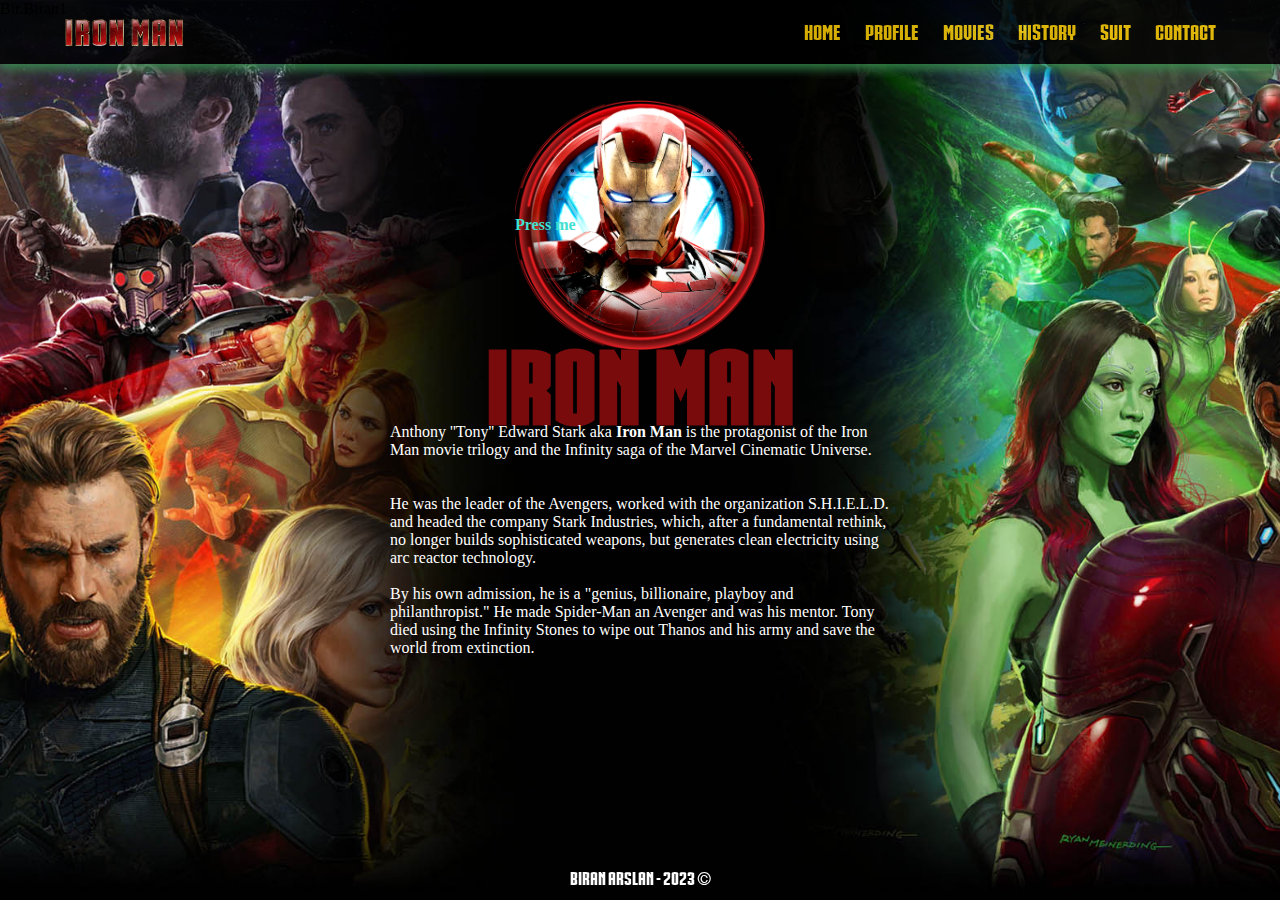
<file: index.html>
<!DOCTYPE html>
<html lang="en">
  <head>
    <meta charset="UTF-8" />
    <meta http-equiv="X-UA-Compatible" content="IE=edge" />
    <meta name="viewport" content="width=device-width, initial-scale=1.0" />
    <meta
      name="description"
      content="ironman,marvel,ironman biography,ironman movies,tony stark"
    />
    <title>Iron Man - Biography | Home</title>
    <link rel="stylesheet" href="css/style.css" />
  </head>
  <body>
    <nav class="navbar">
      <div class="navbar-container container">
        <input type="checkbox" name="" id="" />
        <div class="hamburger-lines">
          <span class="line line1"></span>
          <span class="line line2"></span>
          <span class="line line3"></span>
        </div>
        <ul class="menu-items">
          <li><a href="index.html">Home</a></li>
          <li><a href="pages/profile.html">Profile</a></li>
          <li><a href="pages/movies.html">Movies</a></li>
          <li><a href="pages/history.html">History</a></li>
          <li><a href="pages/suits.html">Suit</a></li>
          <li><a href="pages/contact.html">Contact</a></li>
        </ul>
        <img
          src="media/img/Iron-Man-Logo.png"
          width="120px"
          alt="Logo"
          class="logo"
        />
      </div>
    </nav>
    <div>
      <p class="ironman-head-clickme">Press me</p>
      <img class="ironman-head" src="media/img/ironman-head.png" onclick="iAmIronMan()" alt="">

    </div>
    <h1 class="ironman-title">IRON MAN</h1>
    <div class="home-desc">
      <p>
        Anthony ''Tony'' Edward Stark aka  <span style="font-weight: bold; ">Iron Man</span> is the protagonist of the
        Iron Man movie trilogy and the Infinity saga of the Marvel Cinematic
        Universe. <br><br><br> He was the leader of the Avengers, worked with the
        organization S.H.I.E.L.D. and headed the company Stark Industries,
        which, after a fundamental rethink, no longer builds sophisticated
        weapons, but generates clean electricity using arc reactor technology.
        <br><br>
        By his own admission, he is a "genius, billionaire, playboy and
        philanthropist." He made Spider-Man an Avenger and was his mentor. Tony
        died using the Infinity Stones to wipe out Thanos and his army and save
        the world from extinction.
      </p>
    </div>
    <footer class="footer">Biran Arslan - 2023 ©</footer>
    Bir.Biran1
    <script>
      function iAmIronMan(){
        
        new Audio("../media/audio/ironman.mp3").play()
      } 
    </script>
  </body>
</html>
</file>
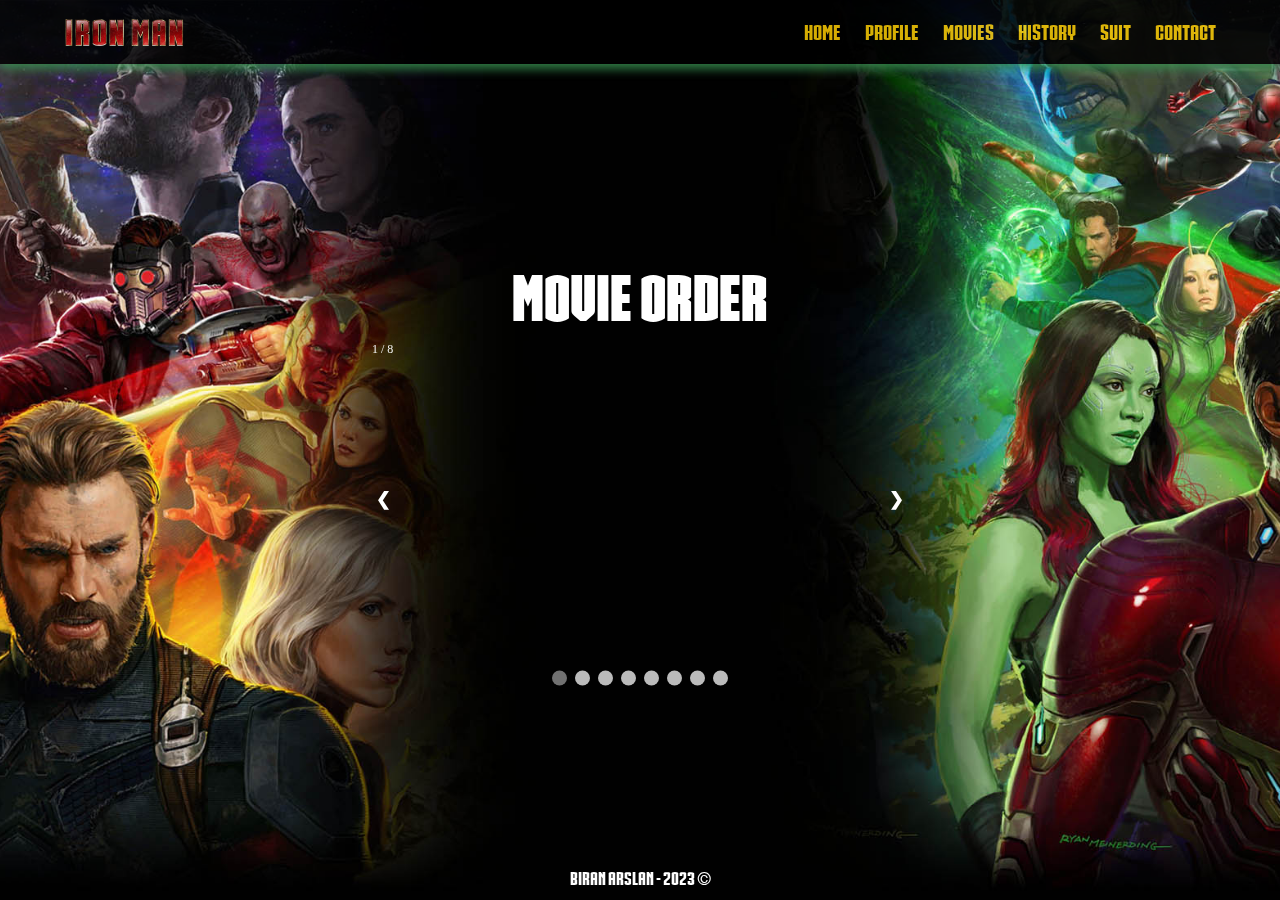
<file: pages/movies.html>
<!DOCTYPE html>
<html lang="en">
  <head>
    <meta charset="UTF-8" />
    <meta http-equiv="X-UA-Compatible" content="IE=edge" />
    <meta name="viewport" content="width=device-width, initial-scale=1.0" />
    <meta
      name="description"
      content="ironman,marvel,ironman biography,ironman movies,tony stark"
    />
    <title>Iron Man - Biography | Movies</title>
    <link rel="stylesheet" href="../css/style.css" />
  </head>
  <body>
    <nav class="navbar">
      <div class="navbar-container container">
        <input type="checkbox" name="" id="" />
        <div class="hamburger-lines">
          <span class="line line1"></span>
          <span class="line line2"></span>
          <span class="line line3"></span>
        </div>
        <ul class="menu-items">
          <li><a href="../index.html">Home</a></li>
          <li><a href="profile.html">Profile</a></li>
          <li><a href="movies.html">Movies</a></li>
          <li><a href="history.html">History</a></li>
          <li><a href="suits.html">Suit</a></li>
          <li><a href="contact.html">Contact</a></li>
        </ul>
        <img
          src="../media/img/Iron-Man-Logo.png"
          width="120px"
          alt="Logo"
          class="logo"
        />
      </div>
    </nav>

    <div class="movie-container">
        <h3 class="profile-title">Movie order</h3>
</p>

      <div class="slideshow-container">
        <div class="mySlides fade">
          <div class="numbertext">1 / 8</div>
          <iframe
            width="560"
            height="315"
            src="https://www.youtube.com/embed/8ugaeA-nMTc"
            title="YouTube video player"
            frameborder="0"
            allow="accelerometer; autoplay; clipboard-write; encrypted-media; gyroscope; picture-in-picture; web-share"
            allowfullscreen
          ></iframe>
        </div>

        <div class="mySlides fade">
          <div class="numbertext">2 / 8</div>
          <iframe
            width="560"
            height="315"
            src="https://www.youtube.com/embed/wKtcmiifycU"
            title="YouTube video player"
            frameborder="0"
            allow="accelerometer; autoplay; clipboard-write; encrypted-media; gyroscope; picture-in-picture; web-share"
            allowfullscreen
          ></iframe>
        </div>

        <div class="mySlides fade">
          <div class="numbertext">3 / 8</div>
          <iframe
            width="560"
            height="315"
            src="https://www.youtube.com/embed/eOrNdBpGMv8"
            title="YouTube video player"
            frameborder="0"
            allow="accelerometer; autoplay; clipboard-write; encrypted-media; gyroscope; picture-in-picture; web-share"
            allowfullscreen
          ></iframe>
        </div>

        <div class="mySlides fade">
          <div class="numbertext">4 / 8</div>
          <iframe
            width="560"
            height="315"
            src="https://www.youtube.com/embed/Ke1Y3P9D0Bc"
            title="YouTube video player"
            frameborder="0"
            allow="accelerometer; autoplay; clipboard-write; encrypted-media; gyroscope; picture-in-picture; web-share"
            allowfullscreen
          ></iframe>
        </div>
        <div class="mySlides fade">
          <div class="numbertext">5 / 8</div>
          <iframe
            width="560"
            height="315"
            src="https://www.youtube.com/embed/tmeOjFno6Do"
            title="YouTube video player"
            frameborder="0"
            allow="accelerometer; autoplay; clipboard-write; encrypted-media; gyroscope; picture-in-picture; web-share"
            allowfullscreen
          ></iframe>
        </div>
        <div class="mySlides fade">
          <div class="numbertext">6 / 8</div>
          <iframe
            width="560"
            height="315"
            src="https://www.youtube.com/embed/dKrVegVI0Us"
            title="YouTube video player"
            frameborder="0"
            allow="accelerometer; autoplay; clipboard-write; encrypted-media; gyroscope; picture-in-picture; web-share"
            allowfullscreen
          ></iframe>
        </div>
        <div class="mySlides fade">
          <div class="numbertext">7 / 8</div>
          <iframe
            width="560"
            height="315"
            src="https://www.youtube.com/embed/6ZfuNTqbHE8"
            title="YouTube video player"
            frameborder="0"
            allow="accelerometer; autoplay; clipboard-write; encrypted-media; gyroscope; picture-in-picture; web-share"
            allowfullscreen
          ></iframe>
        </div>
        <div class="mySlides fade">
          <div class="numbertext">8 / 8</div>
          <iframe
            width="560"
            height="315"
            src="https://www.youtube.com/embed/TcMBFSGVi1c"
            title="YouTube video player"
            frameborder="0"
            allow="accelerometer; autoplay; clipboard-write; encrypted-media; gyroscope; picture-in-picture; web-share"
            allowfullscreen
          ></iframe>
        </div>

        <a class="prev" onclick="plusSlides(-1)">❮</a>
        <a class="next" onclick="plusSlides(1)">❯</a>
      </div>
      <br />
      <div style="text-align: center">
        <span class="dot" onclick="currentSlide(1)"></span>
        <span class="dot" onclick="currentSlide(2)"></span>
        <span class="dot" onclick="currentSlide(3)"></span>
        <span class="dot" onclick="currentSlide(4)"></span>
        <span class="dot" onclick="currentSlide(5)"></span>
        <span class="dot" onclick="currentSlide(6)"></span>
        <span class="dot" onclick="currentSlide(7)"></span>
        <span class="dot" onclick="currentSlide(8)"></span>
      </div>
    </div>
    <footer class="footer">Biran Arslan - 2023 ©</footer>

    <script>
      let slideIndex = 1;
      showSlides(slideIndex);

      function plusSlides(n) {
        showSlides((slideIndex += n));
      }

      function currentSlide(n) {
        showSlides((slideIndex = n));
      }

      function showSlides(n) {
        let i;
        let slides = document.getElementsByClassName("mySlides");
        let dots = document.getElementsByClassName("dot");
        if (n > slides.length) {
          slideIndex = 1;
        }
        if (n < 1) {
          slideIndex = slides.length;
        }
        for (i = 0; i < slides.length; i++) {
          slides[i].style.display = "none";
        }
        for (i = 0; i < dots.length; i++) {
          dots[i].className = dots[i].className.replace(" active", "");
        }
        slides[slideIndex - 1].style.display = "block";
        dots[slideIndex - 1].className += " active";
      }
    </script>
  </body>
</html>
</file>
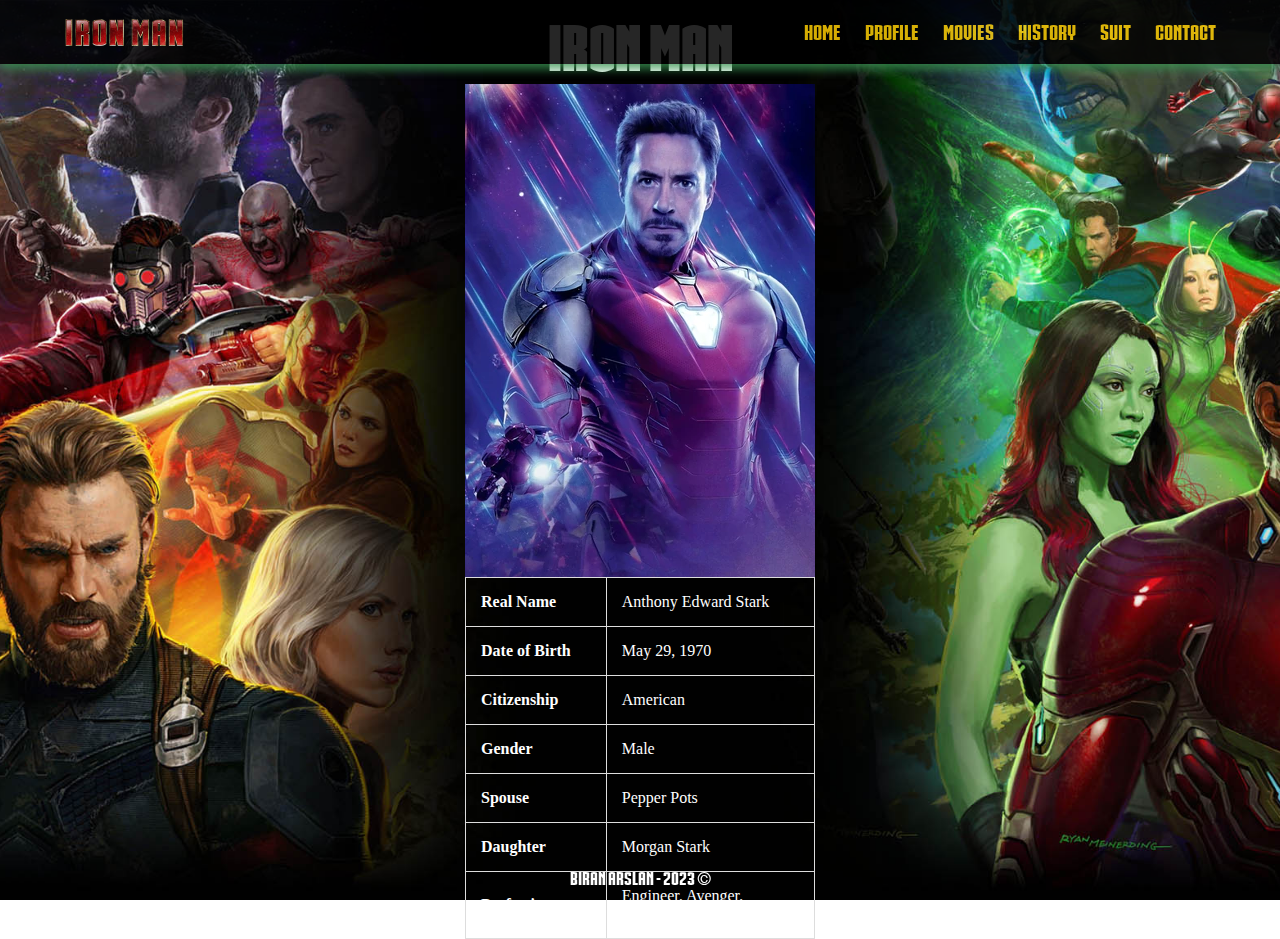
<file: pages/profile.html>
<!DOCTYPE html>
<html lang="en">
  <head>
    <meta charset="UTF-8" />
    <meta http-equiv="X-UA-Compatible" content="IE=edge" />
    <meta name="viewport" content="width=device-width, initial-scale=1.0" />
    <meta
      name="description"
      content="ironman,marvel,ironman biography,ironman movies,tony stark"
    />
    <title>Iron Man - Biography | Profile</title>
    <link rel="stylesheet" href="../css/style.css" />
  </head>
  <body>
    <nav class="navbar">
      <div class="navbar-container container">
        <input type="checkbox" name="" id="" />
        <div class="hamburger-lines">
          <span class="line line1"></span>
          <span class="line line2"></span>
          <span class="line line3"></span>
        </div>
        <ul class="menu-items">
          <li><a href="../index.html">Home</a></li>
          <li><a href="profile.html">Profile</a></li>
          <li><a href="movies.html">Movies</a></li>
          <li><a href="history.html">History</a></li>
          <li><a href="suits.html">Suit</a></li>
          <li><a href="contact.html">Contact</a></li>
        </ul>
        <img
          src="../media/img/Iron-Man-Logo.png"
          width="120px"
          alt="Logo"
          class="logo"
        />
      </div>
    </nav>

    <div class="profile-container">
      <div>
        <h3 class="profile-title">Iron man</h3>
        <img src="../media/img/ironman-profile.jpg" alt="" />
      </div>
      <table style="color: white">
        <tr>
          <th>Real Name</th>
          <td>Anthony Edward Stark</td>
        </tr>
        <tr>
          <th>Date of Birth</th>
          <td>May 29, 1970</td>
        </tr>
        <tr>
          <th>Citizenship</th>
          <td>American</td>
        </tr>
        <tr>
          <th>Gender</th>
          <td>Male</td>
        </tr>
        <tr>
          <th>Spouse</th>
          <td>Pepper Pots</td>
        </tr>
        <tr>
          <th>Daughter</th>
          <td>Morgan Stark</td>
        </tr>
        <tr>
          <th>Profession</th>
          <td>Engineer, Avenger, <br> Weapons manufacturer</td>
        </tr>
      </table>
    </div>
    <footer class="footer">Biran Arslan - 2023 ©</footer>

  </body>
</html>
</file>
<file: css/style.css>
*,
*::after,
*::before{
    box-sizing: border-box;
    padding: 0;
    margin: 0;
}

@font-face {
    font-family:"IronMan-Font";
    src: url("/fonts/IronManOfWar2Ncv-E85l.ttf") format("truetype");
  }

html{
    background: url(../media/img/Site-background-light.jpg) no-repeat center center fixed; 
    -webkit-background-size: cover;
    -moz-background-size: cover;
    -o-background-size: cover;
    background-size: cover;
}
.html {
    font-size: 62.5%;
}

.navbar input[type="checkbox"],
.navbar .hamburger-lines{
    display: none;
}

.container{
    max-width: 1200px;
    width: 90%;
    margin: auto;
}

.background-image {
    object-fit: cover;
    width: 100%;
    z-index: -9999;
}

.navbar{
    box-shadow: 0px 5px 10px 0px #3a9452;
    position: fixed;
    width: 100%;
    background: black;
    color: #000;
    opacity: 0.85;
    z-index: 100;
}

.navbar-container{
    display: flex;
    justify-content: space-between;
    height: 64px;
    align-items: center;
}

.menu-items{
    order: 2;
    display: flex;
}
.logo{
    order: 1;
    font-size: 2.3rem;
}

.menu-items li{
    list-style: none;
    margin-left: 1.5rem;
    font-size: 1.3rem;
}

.navbar a{
    color: #fbca03;
    text-decoration: none;
    font-weight: bold;
    font-weight: 500;
    transition: color 0.3s ease-in-out;
    font-family: IronMan-Font;
}

.navbar a:hover{
    color: #aa0505;
}

@media (max-width: 768px){
    .navbar{
        opacity: 0.95;
    }

    .navbar-container input[type="checkbox"],
    .navbar-container .hamburger-lines{
        display: block;
    }

    .navbar-container{
        display: block;
        position: relative;
        height: 64px;
    }

    .navbar-container input[type="checkbox"]{
        position: absolute;
        display: block;
        height: 32px;
        width: 30px;
        top: 20px;
        left: 20px;
        z-index: 5;
        opacity: 0;
        cursor: pointer;
    }

    .navbar-container .hamburger-lines{
        display: block;
        height: 28px;
        width: 35px;
        position: absolute;
        top: 20px;
        left: 20px;
        z-index: 2;
        display: flex;
        flex-direction: column;
        justify-content: space-between;
    }

    .navbar-container .hamburger-lines .line{
        display: block;
        height: 4px;
        width: 100%;
        border-radius: 10px;
        background: #333;
    }
    
    .navbar-container .hamburger-lines .line1{
        transform-origin: 0% 0%;
        transition: transform 0.3s ease-in-out;
    }

    .navbar-container .hamburger-lines .line2{
        transition: transform 0.2s ease-in-out;
    }

    .navbar-container .hamburger-lines .line3{
        transform-origin: 0% 100%;
        transition: transform 0.3s ease-in-out;
    }

    .navbar .menu-items{
        padding-top: 100px;
        background: #fff;
        height: 100vh;
        max-width: 300px;
        transform: translate(-150%);
        display: flex;
        flex-direction: column;
        margin-left: -40px;
        padding-left: 40px;
        transition: transform 0.5s ease-in-out;
        box-shadow:  5px 0px 10px 0px #aaa;
        overflow: scroll;
    }

    .navbar .menu-items li{
        margin-bottom: 1.8rem;
        font-size: 1.1rem;
        font-weight: 500;
    }

    .logo{
        position: absolute;
        top: 10px;
        right: 15px;
        font-size: 2.5rem;
    }

    .navbar-container input[type="checkbox"]:checked ~ .menu-items{
        transform: translateX(0);
    }

    .navbar-container input[type="checkbox"]:checked ~ .hamburger-lines .line1{
        transform: rotate(45deg);
    }

    .navbar-container input[type="checkbox"]:checked ~ .hamburger-lines .line2{
        transform: scaleY(0);
    }

    .navbar-container input[type="checkbox"]:checked ~ .hamburger-lines .line3{
        transform: rotate(-45deg);
    }

}

@media (max-width: 500px){
    .navbar-container input[type="checkbox"]:checked ~ .logo{
        display: none;
    }
}

.ironman-title {
    margin: 0;
    position: absolute;
    top: 43%;
    left: 50%;
    margin-right: -50%;
    transform: translate(-50%, -50%);
    font-family: IronMan-Font;
    color: #7a0b0d;
    font-size: 100px;
}
.ironman-head {
    margin: 0;
    position: absolute;
    top: 25%;
    left: 50%;
    margin-right: -50%;
    transform: translate(-50%, -50%);
    width: 250px;
    cursor: pointer;
}

.ironman-head-clickme {
    margin: 0;
    position: absolute;
    top: 25%;
    left: 50%;
    margin-right: -50%;
    transform: translate(-50%, -50%);
    width: 250px;
    cursor: pointer;
    z-index: 9999;
    color: turquoise;
    font-weight: bolder;
}
.ironman-head-clickme:hover {
    margin: 0;
    position: absolute;
    top: 25%;
    left: 50%;
    margin-right: -50%;
    transform: translate(-50%, -50%);
    width: 250px;
    cursor: pointer;
    z-index: 9999;
    background-color: #ed000066;
    color: white;
    height: 250px;
    border-radius: 127px;
}

.home-desc {
    margin: 0;
    position: absolute;
    top: 60%;
    left: 50%;
    margin-right: -50%;
    transform: translate(-50%, -50%);
    width: 500px;
    color: white;
}
.footer{
    position: fixed;
    bottom: 0;
    right: 40%;
    left: 40%;
    color: white;
    text-align: center;
    padding-bottom: 10px;
    font-size: large;
    font-family: IronMan-Font;
}
.suit-container{
    margin: 0;
    position: absolute;
    top: 50%;
    left: 50%;
    margin-right: -50%;
    transform: translate(-50%, -50%);
}
.profile-container{
    margin: 0;
    position: absolute;
    top: 50%;
    left: 50%;
    margin-right: -50%;
    transform: translate(-50%, -50%);
}
.contact-container{
    margin: 0;
    position: absolute;
    top: 50%;
    left: 50%;
    margin-right: -50%;
    transform: translate(-50%, -50%);
}

table, td, th {  
    border: 1px solid #ddd;
    text-align: left;
  }
  
  table {
    border-collapse: collapse;
    width: 100%;
  }
  
  th, td {
    padding: 15px;
  }

  .profile-title {
    color: white; 
    padding-top: 50px;
    font-family: IronMan-Font;
    text-align: center;
    font-size: 60px;
  }

  .movie-container {
    margin: 0;
    position: absolute;
    top: 50%;
    left: 50%;
    margin-right: -50%;
    transform: translate(-50%, -50%);
  }
  img {vertical-align: middle;}

/* Slideshow container */
.slideshow-container {
  max-width: 1000px;
  position: relative;
  margin: auto;
}

/* Next & previous buttons */
.prev, .next {
  cursor: pointer;
  position: absolute;
  top: 50%;
  width: auto;
  padding: 16px;
  margin-top: -22px;
  color: white;
  font-weight: bold;
  font-size: 18px;
  transition: 0.6s ease;
  border-radius: 0 3px 3px 0;
  user-select: none;
}

/* Position the "next button" to the right */
.next {
  right: 0;
  border-radius: 3px 0 0 3px;
}

/* On hover, add a black background color with a little bit see-through */
.prev:hover, .next:hover {
  background-color: rgba(0,0,0,0.8);
}

/* Caption text */
.text {
  color: #f2f2f2;
  font-size: 15px;
  padding: 8px 12px;
  position: absolute;
  bottom: 8px;
  width: 100%;
  text-align: center;
}

/* Number text (1/3 etc) */
.numbertext {
  color: #f2f2f2;
  font-size: 12px;
  padding: 8px 12px;
  position: absolute;
  top: 0;
}

/* The dots/bullets/indicators */
.dot {
  cursor: pointer;
  height: 15px;
  width: 15px;
  margin: 0 2px;
  background-color: #bbb;
  border-radius: 50%;
  display: inline-block;
  transition: background-color 0.6s ease;
}

.active, .dot:hover {
  background-color: #717171;
}

/* Fading animation */
.fade {
  animation-name: fade;
  animation-duration: 1.5s;
}

@keyframes fade {
  from {opacity: .4} 
  to {opacity: 1}
}

/* On smaller screens, decrease text size */
@media only screen and (max-width: 300px) {
  .prev, .next,.text {font-size: 11px}
}
model-viewer {
    width: 800px;
    height: 600px;
  }

  #contact {
    width: 100%;
    height: 100%;
  }
  
  .section-header {
    text-align: center;
    margin: 0 auto;
    padding: 40px 0;
    font: 300 60px 'Oswald', sans-serif;
    color: #fff;
    text-transform: uppercase;
    letter-spacing: 6px;
  }
  
  .contact-wrapper {
    display: flex;
    flex-direction: row;
    justify-content: space-between;
    margin: 0 auto;
    padding: 20px;
    position: relative;
    max-width: 840px;
  }
  
  /* Left contact page */
  .form-horizontal {
    /*float: left;*/
    max-width: 400px;
    font-family: 'Lato';
    font-weight: 400;
  }
  
  .form-control, 
  textarea {
    max-width: 400px;
    background-color: #000;
    color: #fff;
    letter-spacing: 1px;
  }
  
  .send-button {
    margin-top: 15px;
    height: 34px;
    width: 400px;
    overflow: hidden;
    transition: all .2s ease-in-out;
  }
  
  .alt-send-button {
    width: 400px;
    height: 34px;
    transition: all .2s ease-in-out;
  }
  
  .send-text {
    display: block;
    margin-top: 10px;
    font: 700 12px 'Lato', sans-serif;
    letter-spacing: 2px;
  }
  
  .alt-send-button:hover {
    transform: translate3d(0px, -29px, 0px);
  }
  
  /* Begin Right Contact Page */
  .direct-contact-container {
    max-width: 400px;
  }
  
  /* Location, Phone, Email Section */
  .contact-list {
    list-style-type: none;
    margin-left: -30px;
    padding-right: 20px;
  }
  
  .list-item {
    line-height: 4;
    color: #aaa;
  }
  
  .contact-text {
    font: 300 18px 'Lato', sans-serif;
    letter-spacing: 1.9px;
    color: #bbb;
  }
  
  .place {
    margin-left: 62px;
  }
  
  .phone {
    margin-left: 56px;
  }
  
  .gmail {
    margin-left: 53px;
  }
  
  .contact-text a {
    color: #bbb;
    text-decoration: none;
    transition-duration: 0.2s;
  }
  
  .contact-text a:hover {
    color: #fff;
    text-decoration: none;
  }
  
  
  /* Social Media Icons */
  .social-media-list {
    position: relative;
    font-size: 22px;
    text-align: center;
    width: 100%;
    margin: 0 auto;
    padding: 0;
  }
  
  .social-media-list li a {
    color: #fff;
  }
  
  .social-media-list li {
    position: relative; 
    display: inline-block;
    height: 60px;
    width: 60px;
    margin: 10px 3px;
    line-height: 60px;
    border-radius: 50%;
    color: #fff;
    background-color: rgb(27,27,27);
    cursor: pointer; 
    transition: all .2s ease-in-out;
  }
  
  .social-media-list li:after {
    content: '';
    position: absolute;
    top: 0;
    left: 0;
    width: 60px;
    height: 60px;
    line-height: 60px;
    border-radius: 50%;
    opacity: 0;
    box-shadow: 0 0 0 1px #fff;
    transition: all .2s ease-in-out;
  }
  
  .social-media-list li:hover {
    background-color: #fff; 
  }
  
  .social-media-list li:hover:after {
    opacity: 1;  
    transform: scale(1.12);
    transition-timing-function: cubic-bezier(0.37,0.74,0.15,1.65);
  }
  
  .social-media-list li:hover a {
    color: #000;
  }
  
  .copyright {
    font: 200 14px 'Oswald', sans-serif;
    color: #555;
    letter-spacing: 1px;
    text-align: center;
  }
  
  hr {
    border-color: rgba(255,255,255,.6);
  }
  
  /* Begin Media Queries*/
  @media screen and (max-width: 850px) {
    .contact-wrapper {
      display: flex;
      flex-direction: column;
    }
    .direct-contact-container, .form-horizontal {
      margin: 0 auto;
    }  
    
    .direct-contact-container {
      margin-top: 60px;
      max-width: 300px;
    }    
    .social-media-list li {
      height: 60px;
      width: 60px;
      line-height: 60px;
    }
    .social-media-list li:after {
      width: 60px;
      height: 60px;
      line-height: 60px;
    }
  }
  
  @media screen and (max-width: 569px) {
  
    .direct-contact-container, .form-wrapper {
      float: none;
      margin: 0 auto;
    }  
    .form-control, textarea {
      
      margin: 0 auto;
    }
   
    
    .name, .email, textarea {
      width: 280px;
    } 
    
    .direct-contact-container {
      margin-top: 60px;
      max-width: 280px;
    }  
    .social-media-list {
      left: 0;
    }
    .social-media-list li {
      height: 55px;
      width: 55px;
      line-height: 55px;
      font-size: 2rem;
    }
    .social-media-list li:after {
      width: 55px;
      height: 55px;
      line-height: 55px;
    }
    
  }
  
  @media screen and (max-width: 410px) {
    .send-button {
      width: 99%;
    }
  }
</file>
